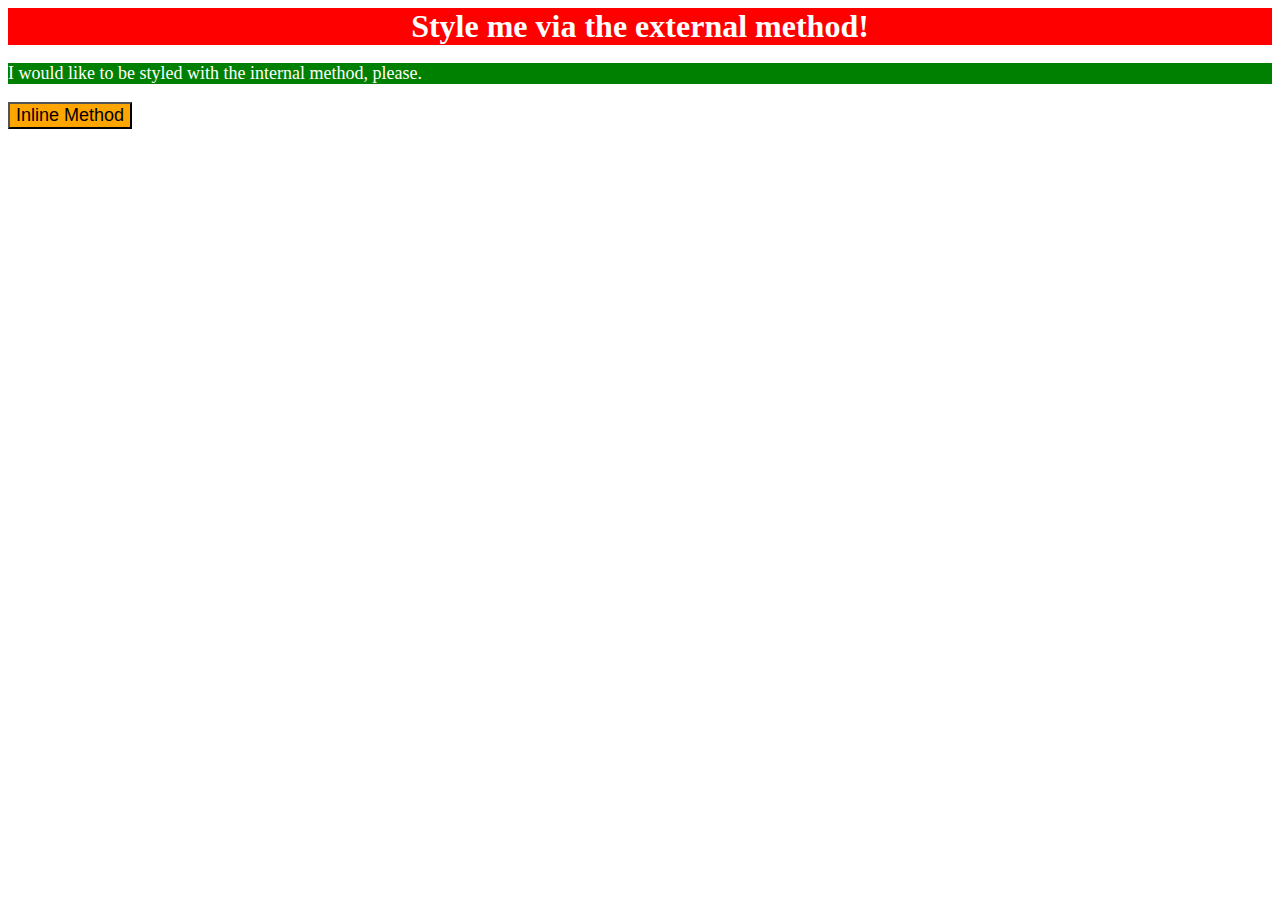
<file: foundations/01-css-methods/index.html>
<!DOCTYPE html>
<html lang="en">

  <head>
    <meta charset="UTF-8">
    <meta http-equiv="X-UA-Compatible" content="IE=edge">
    <meta name="viewport" content="width=device-width, initial-scale=1.0">
    <title>Methods for Adding CSS</title>

    <link rel="stylesheet" href="styles.css">

    <style>
      p {

        background-color: green; 
        color: white;
        font-size: 18px;

      }
   </style>

  </head>



  <body>

    <div>Style me via the external method!</div>


    <p>I would like to be styled with the internal method, please.</p>

  

    <button style="background-color: orange; font-size: 18px;">Inline Method</button>

  

  </body>




</html>
</file>
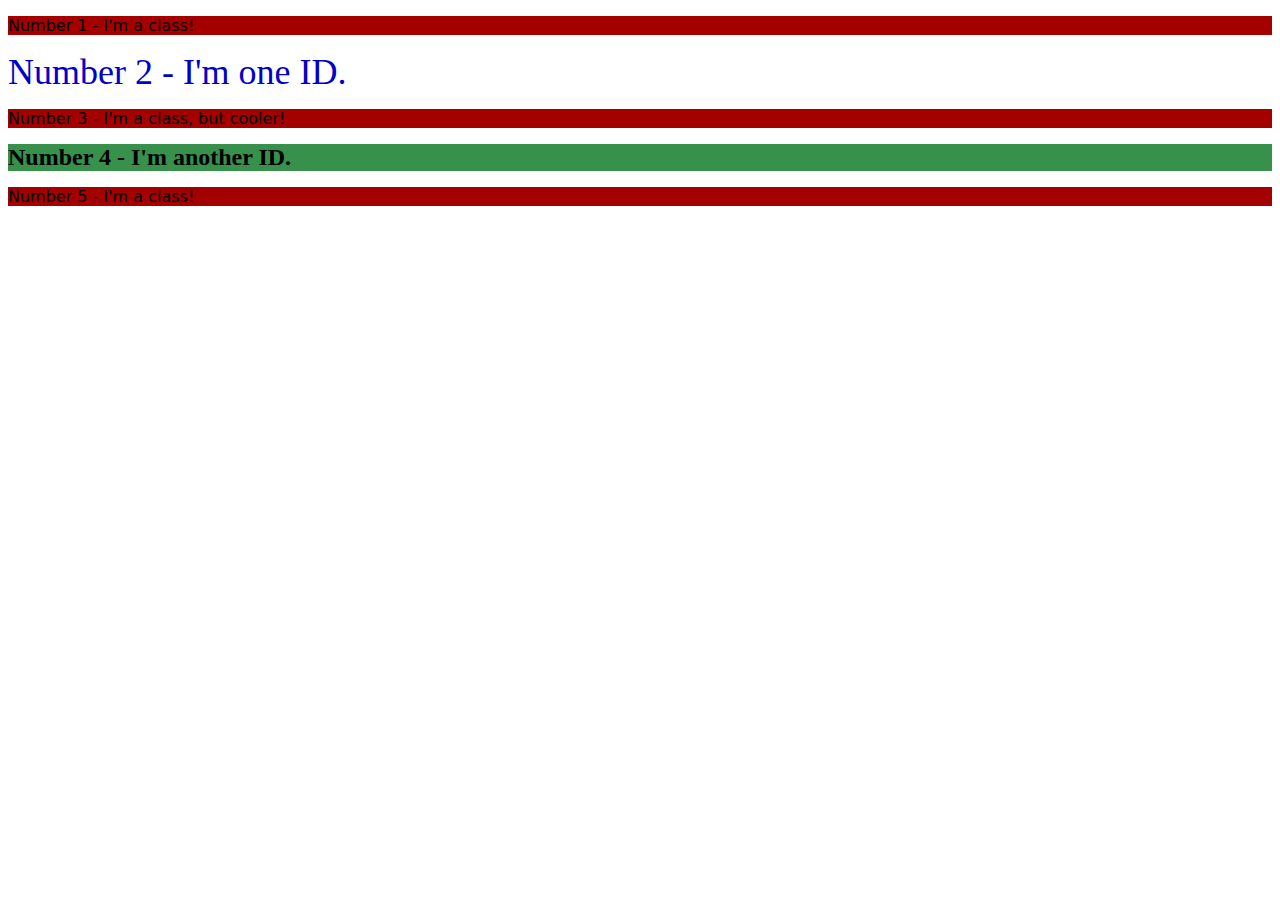
<file: foundations/02-class-id-selectors/index.html>
<!DOCTYPE html>
<html lang="en">

  <head>
    <meta charset="UTF-8">
    <meta http-equiv="X-UA-Compatible" content="IE=edge">
    <meta name="viewport" content="width=device-width, initial-scale=1.0">
    <title>Class and ID Selectors</title>
    <link rel="stylesheet" href="style.css">
  </head>


  <body>
    <p class="odd">Number 1 - I'm a class!</p>
    <div id="even1" >Number 2 - I'm one ID.</div>
    <p class="odd">Number 3 - I'm a class, but cooler!</p>
    <div id="even2">Number 4 - I'm another ID.</div>
    <p class="odd">Number 5 - I'm a class!</p>
  </body>


</html>
</file>
<file: foundations/01-css-methods/styles.css>
/* styles.css */ 

div { 
    
    background-color: red;
    font-size: 32px;
    text-align: center;
    font-weight: bold;
    color: white;

}






/* several unique declarations to a single selector, the TYPE selector */
</file>
<file: foundations/02-class-id-selectors/style.css>
.odd{

    background-color: rgb(165,00,00);
    font-family: Verdana, DejaVu Sans, sans-serif;
}

#even1{

    color: rgb(00,00,200);
    font-size: 36px;
}

#even2{

    background-color: rgb(55,145,75);
    font-size: 24px;
    font-weight: bold;
}
</file>
